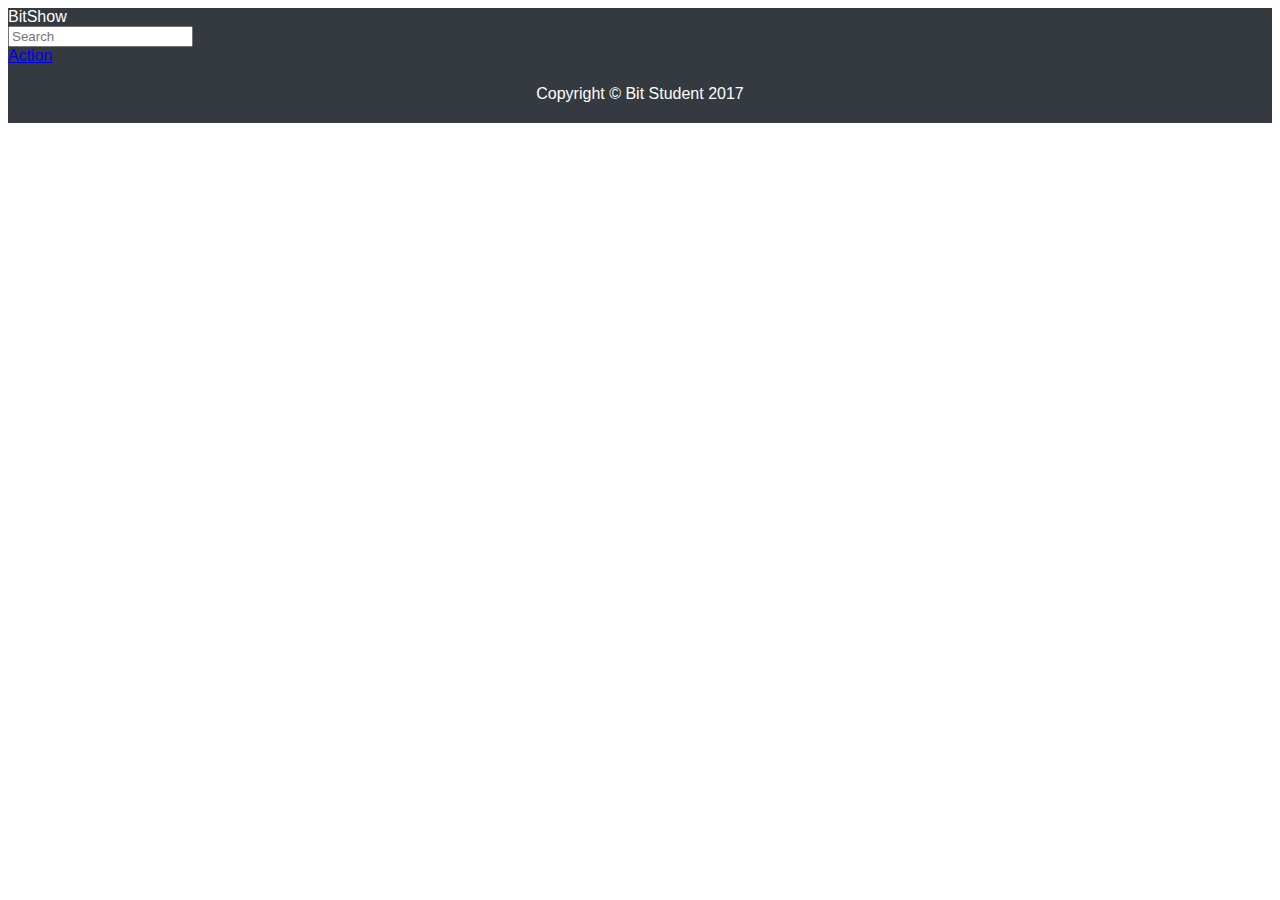
<file: index.html>
<!DOCTYPE html>
<html lang="en">

<head>
    <meta charset="UTF-8">
    <meta name="viewport" content="width=device-width, initial-scale=1.0">
    <meta http-equiv="X-UA-Compatible" content="ie=edge">
    <title>Document</title>
    <link rel="stylesheet" href="https://stackpath.bootstrapcdn.com/bootstrap/4.1.3/css/bootstrap.min.css" integrity="sha384-MCw98/SFnGE8fJT3GXwEOngsV7Zt27NXFoaoApmYm81iuXoPkFOJwJ8ERdknLPMO"
        crossorigin="anonymous">
    <link rel="stylesheet" href="style.css">

</head>

<body>

    <nav class="navbar navbar-light">
        <div class="container">
            <a class="navbar-brand">BitShow</a>
            <form class="form-inline">
                <div class="dropdown">
                    <input class="form-control mr-sm-2" id="search" data-toggle="dropdown" type="search" placeholder="Search"
                        aria-label="Search">
                    <div class="dropdown-menu" aria-labelledby="search">
                        <a class="dropdown-item" href="#">Action</a>

                    </div>
                </div>
            </form>
        </div>
    </nav>

    <main class="container">

        <div class="movie-gallery row"></div>


    </main>

    <footer>Copyright &#169; Bit Student 2017</footer>



    <script src="https://code.jquery.com/jquery-3.3.1.min.js" integrity="sha256-FgpCb/KJQlLNfOu91ta32o/NMZxltwRo8QtmkMRdAu8="
        crossorigin="anonymous"></script>
    <script src="https://cdnjs.cloudflare.com/ajax/libs/popper.js/1.14.3/umd/popper.min.js" integrity="sha384-ZMP7rVo3mIykV+2+9J3UJ46jBk0WLaUAdn689aCwoqbBJiSnjAK/l8WvCWPIPm49"
        crossorigin="anonymous"></script>
    <script src="https://stackpath.bootstrapcdn.com/bootstrap/4.1.3/js/bootstrap.min.js" integrity="sha384-ChfqqxuZUCnJSK3+MXmPNIyE6ZbWh2IMqE241rYiqJxyMiZ6OW/JmZQ5stwEULTy"
        crossorigin="anonymous"></script>

    <script type="module">
        import { init } from './js/app.js';
        $(init);
    </script>
</body>

</html>
</file>
<file: style.css>
nav, footer {
    background-color: #343a40;
    color: white;
}

body {
    font-family: Arial, Helvetica, sans-serif;
}

footer {
    text-align: center;
    padding: 20px;
}

.card {
    margin: 20px;
}

.show-title {
    text-align: center;
    padding: 20px;
}

.show-image {
    width: 100%;
}

.show-details {
    margin: 20px 0;

}

.show-info {
    margin: 20px 0;
}
</file>
